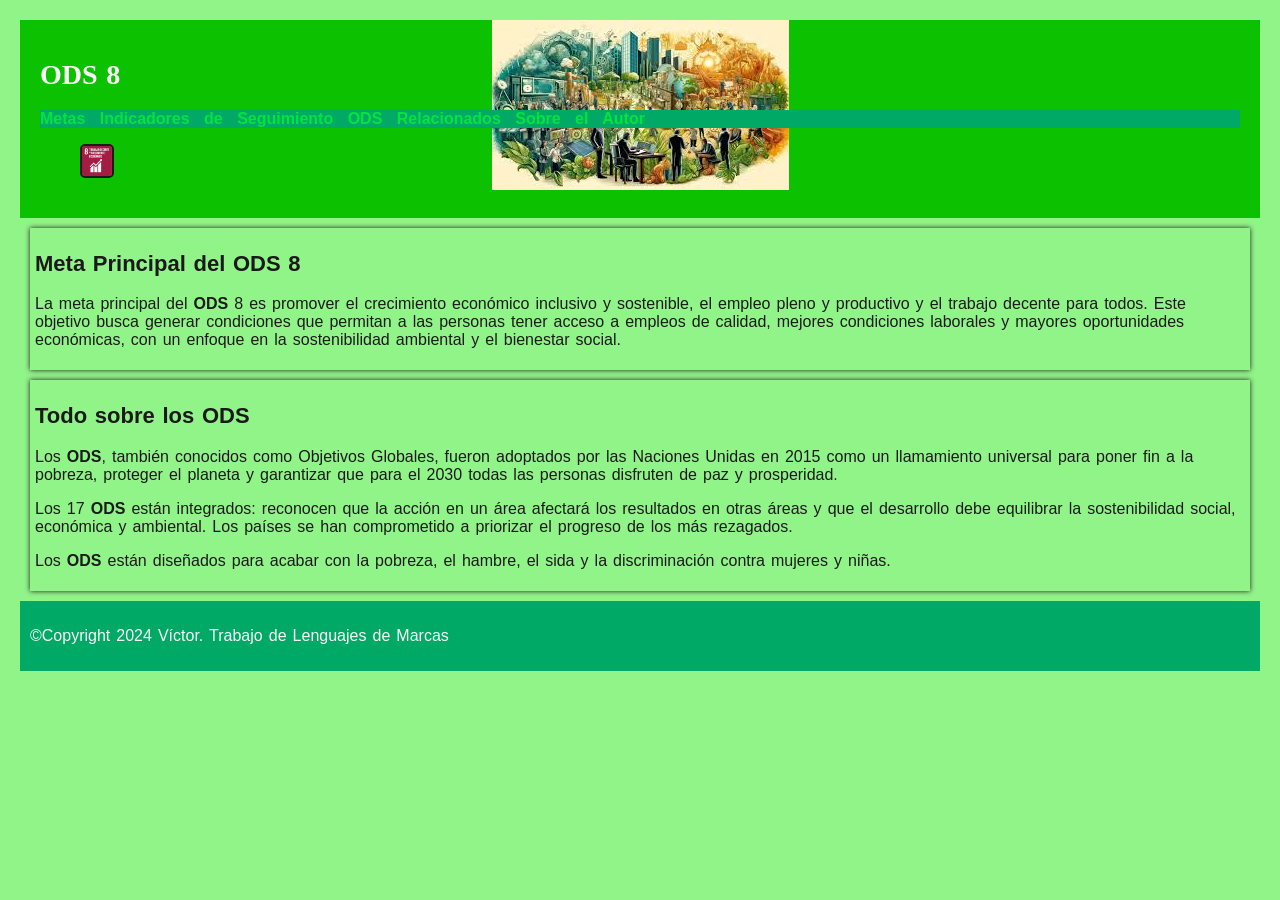
<file: index.html>
<!DOCTYPE html>
<html lang="en">
<head>
    <meta charset="UTF-8">
    <meta name="viewport" content="width=device-width, initial-scale=1.0">
    <link rel="stylesheet" type="text/css" href="estilos/estilos.css">
    <link rel="icon" href="imágenes/Logo.jpg" type="image/x-icon">
    <title>ODS 8</title>
</head>
<body>
    <header>
        <h1>ODS 8</h1>

        <nav>
            <a href="metas.html">Metas</a>
                <a href="indicadores.html">Indicadores de Seguimiento</a>
                <a href="ODS-relacionados.html">ODS Relacionados</a>
                <a href="Sobre-Mi.html">Sobre el Autor</a>
            
        </nav>
        <figure>
            <img src="imágenes/ODS 8.jpg" alt="ODS 8" width="30px" height="30px">
          </figure>
    </header>
    <main>
        
        <article>
            <h2>Meta Principal del ODS 8</h2>

        <p>La meta principal del <strong><abbr title="Objetivos de Desarrollo Sostenibles">ODS</abbr></strong> 8 es promover el crecimiento económico inclusivo y sostenible, el empleo pleno y productivo y el trabajo decente para todos. Este objetivo busca generar condiciones que permitan a las personas tener acceso a empleos de calidad, mejores condiciones laborales y mayores oportunidades económicas, con un enfoque en la sostenibilidad ambiental y el bienestar social.</p>

        </article>
        <section>
            <h2>Todo sobre los ODS</h2>

           <p> Los <strong><abbr title="Objetivos de Desarrollo Sostenibles">ODS</abbr></strong>, también conocidos como Objetivos Globales, fueron adoptados por las Naciones Unidas en 2015 como un llamamiento universal para poner fin a la pobreza, proteger el planeta y garantizar que para el 2030 todas las personas disfruten de paz y prosperidad.</p>

           <p>Los 17 <strong><abbr title="Objetivos de Desarrollo Sostenibles">ODS</abbr></strong> están integrados: reconocen que la acción en un área afectará los resultados en otras áreas y que el desarrollo debe equilibrar la sostenibilidad social, económica y ambiental. Los países se han comprometido a priorizar el progreso de los más rezagados.</p>

           <p>Los <strong><abbr title="Objetivos de Desarrollo Sostenibles">ODS</abbr></strong> están diseñados para acabar con la pobreza, el hambre, el sida y la discriminación contra mujeres y niñas.</p>

        </section>
    </main>
    <footer>
        <p>©Copyright 2024 Víctor. Trabajo de Lenguajes de Marcas</p>
    </footer>
    
    
</body>
</html>
</file>
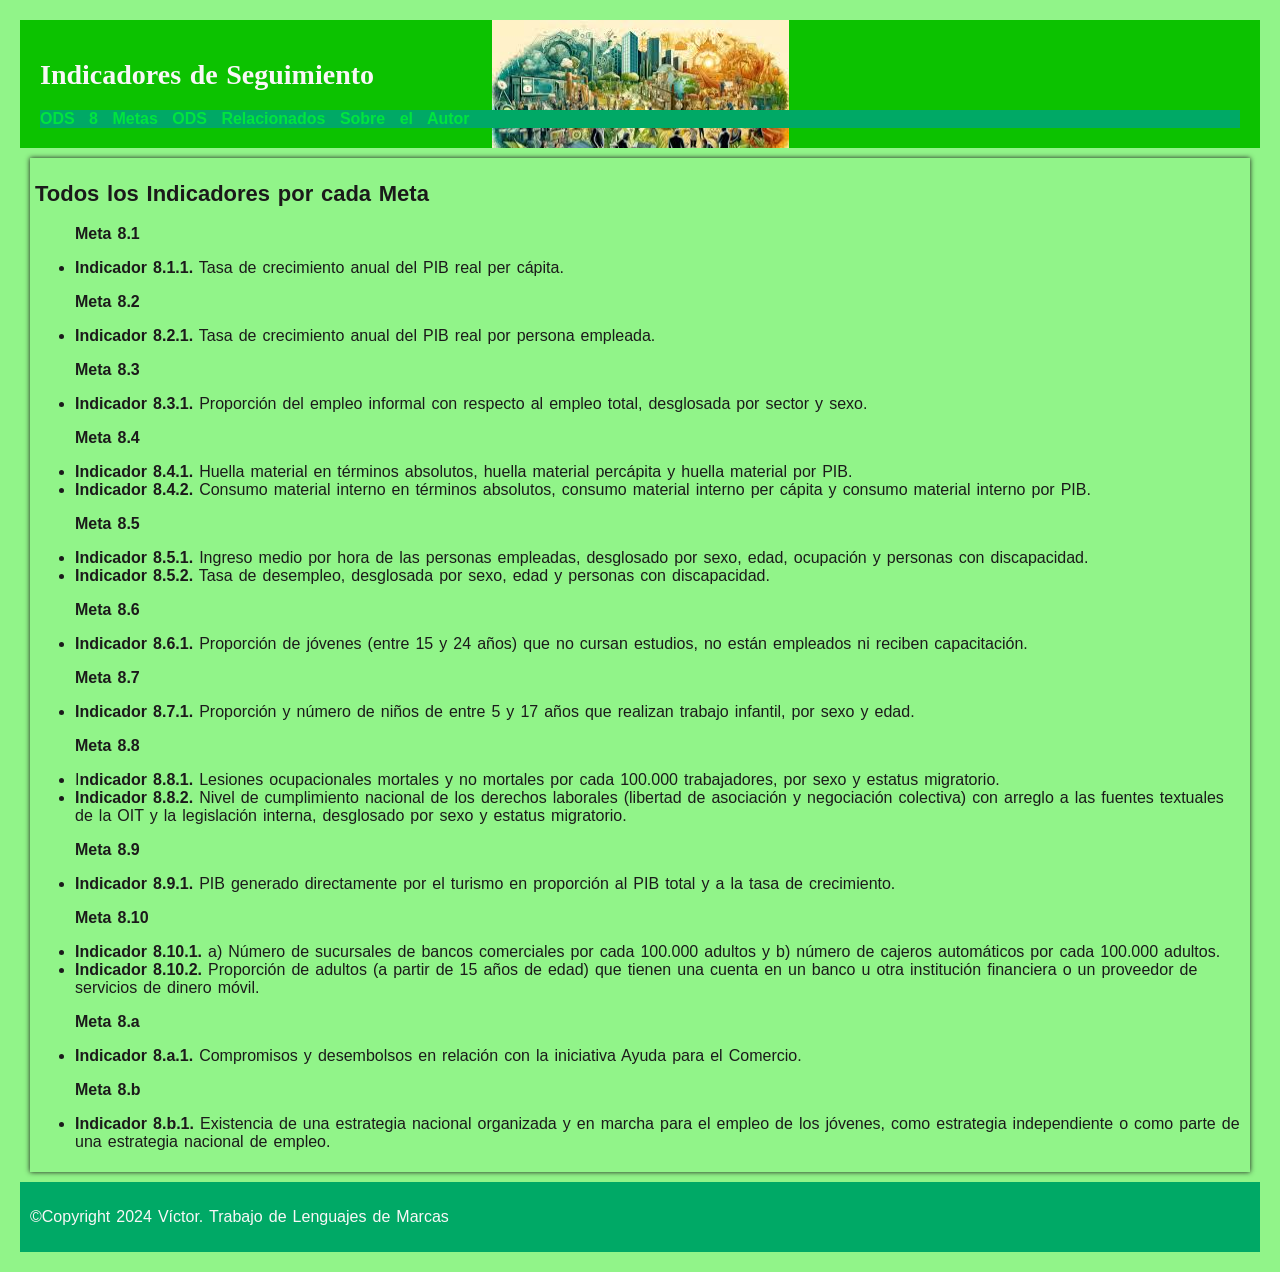
<file: indicadores.html>
<!DOCTYPE html>
<html lang="en">
<head>
    <meta charset="UTF-8">
    <meta name="viewport" content="width=device-width, initial-scale=1.0">
    <link rel="stylesheet" type="text/css" href="estilos/estilos.css">
    <link rel="icon" href="imágenes/Logo.jpg" type="image/x-icon">
    <title>Indicadores de Seguimiento</title>
</head>
<body>
    <header>
        <h1>Indicadores de Seguimiento</h1>

        <nav>
            <a href="index.html">ODS 8</a>
            <a href="metas.html">Metas</a>
            <a href="ODS-relacionados.html">ODS Relacionados</a>
            <a href="Sobre-Mi.html">Sobre el Autor</a>
            
        </nav>
    </header>
    <main>
        <article>
            <h2>Todos los Indicadores por cada Meta</h2>
            <ul>
                <h3>Meta 8.1</h3> 
                <li><b>Indicador 8.1.1.</b> Tasa de crecimiento anual del PIB real per cápita.</li>

                <h3>Meta 8.2 </h3>
                <li><b>Indicador 8.2.1.</b> Tasa de crecimiento anual del PIB real por persona empleada.</li>

                <h3>Meta 8.3</h3> 
                <li><b>Indicador 8.3.1.</b> Proporción del empleo informal con respecto al empleo total, desglosada por sector y sexo.</li>

                <h3>Meta 8.4</h3>
                <li><b>Indicador 8.4.1.</b> Huella material en términos absolutos, huella material percápita y huella material por PIB.</li>

                <li><b>Indicador 8.4.2.</b> Consumo material interno en términos absolutos, consumo material interno per cápita y consumo material interno por PIB.</li>

                <h3>Meta 8.5</h3>
                <li><b>Indicador 8.5.1.</b> Ingreso medio por hora de las personas empleadas, desglosado por sexo, edad, ocupación y personas con discapacidad.</li>

                <li><b>Indicador 8.5.2.</b> Tasa de desempleo, desglosada por sexo, edad y personas con discapacidad.</li>

                <h3> Meta 8.6</h3> 
                <li><b>Indicador 8.6.1.</b> Proporción de jóvenes (entre 15 y 24 años) que no cursan estudios, no están empleados ni reciben capacitación.</li>

                <h3>Meta 8.7</h3>
                <li><b>Indicador 8.7.1.</b> Proporción y número de niños de entre 5 y 17 años que realizan trabajo infantil, por sexo y edad.</li>

                <h3>Meta 8.8</h3>
                <li>I<b>ndicador 8.8.1.</b> Lesiones ocupacionales mortales y no mortales por cada 100.000 trabajadores, por sexo y estatus migratorio.</li>

                <li><b>Indicador 8.8.2.</b> Nivel de cumplimiento nacional de los derechos laborales (libertad de asociación y negociación colectiva) con arreglo a las fuentes textuales de la OIT y la legislación interna, desglosado por sexo y estatus migratorio.</li>

                <h3>Meta 8.9</h3>
                <li><b>Indicador 8.9.1.</b> PIB generado directamente por el turismo en proporción al PIB total y a la tasa de crecimiento.</li>

                <h3>Meta 8.10</h3>
                <li><b>Indicador 8.10.1.</b> a) Número de sucursales de bancos comerciales por cada 100.000 adultos y b) número de cajeros automáticos por cada 100.000 adultos.</li>

                <li><b>Indicador 8.10.2.</b> Proporción de adultos (a partir de 15 años de edad) que tienen una cuenta en un banco u otra institución financiera o un proveedor de servicios de dinero móvil.</li>
                
                <h3>Meta 8.a</h3>
                <li><b>Indicador 8.a.1.</b> Compromisos y desembolsos en relación con la iniciativa Ayuda para el Comercio.</li>

                <h3>Meta 8.b</h3>
                <li><b>Indicador 8.b.1.</b> Existencia de una estrategia nacional organizada y en marcha para el empleo de los jóvenes, como estrategia independiente o como parte de una estrategia nacional de empleo.</li>

            </ul>
        </article>
    </main>









    <footer>
        <p>©Copyright 2024 Víctor.  Trabajo de Lenguajes de Marcas</p>
    </footer>
</body>
</html>
</file>
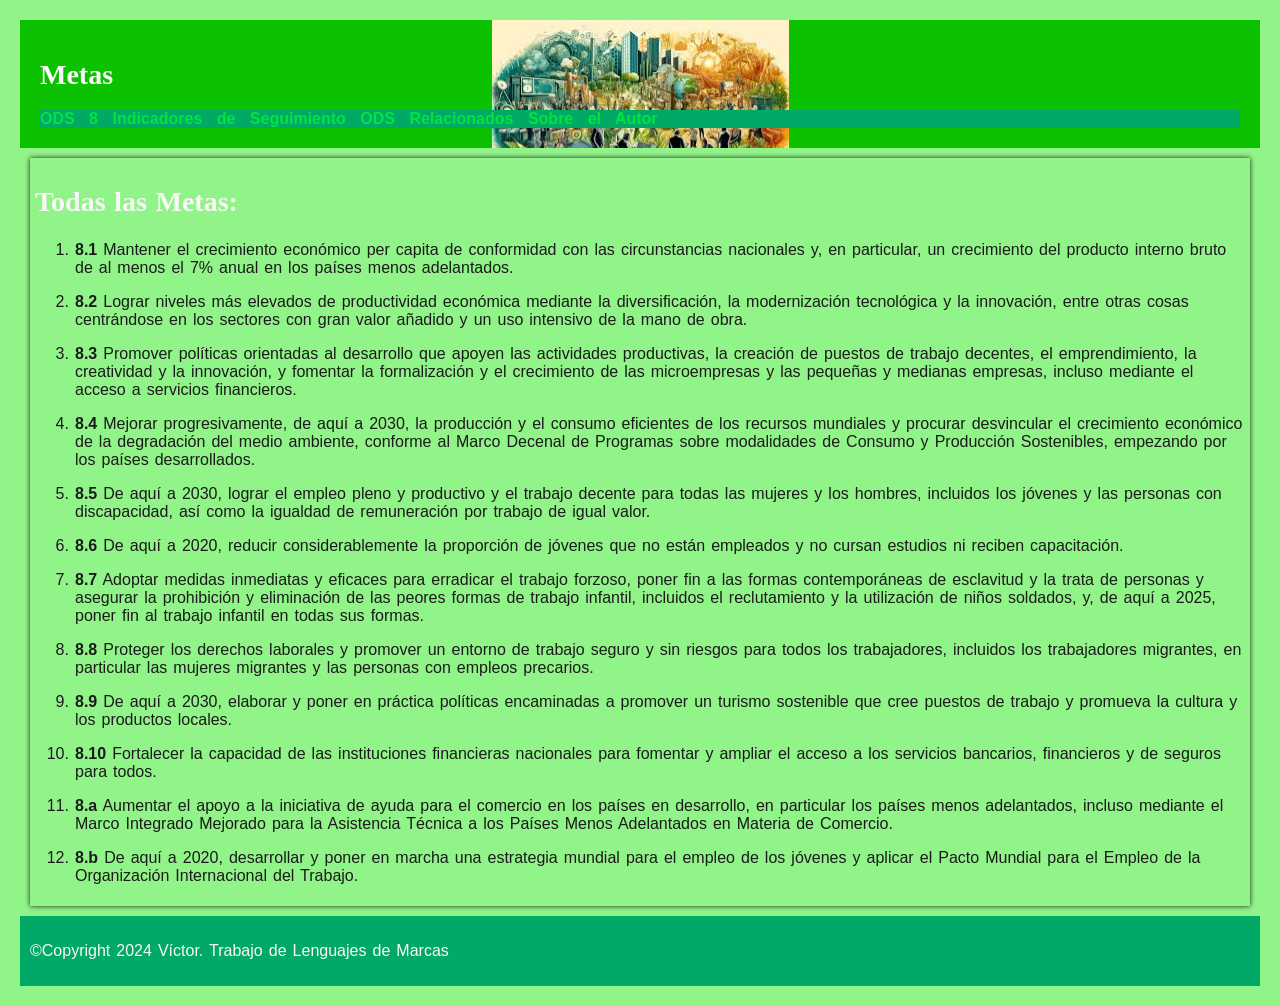
<file: metas.html>
<!DOCTYPE html>
<html lang="en">
<head>
    <meta charset="UTF-8">
    <meta name="viewport" content="width=device-width, initial-scale=1.0">
    <link rel="stylesheet" type="text/css" href="estilos/estilos.css">
    <link rel="icon" href="imágenes/Logo.jpg" type="image/x-icon">
    <title>Metas</title>
</head>
<body>
    <header>
        <h1>Metas</h1>

        <nav>
            <a href="index.html">ODS 8</a>
            <a href="indicadores.html">Indicadores de Seguimiento</a>
            <a href="ODS-relacionados.html">ODS Relacionados</a>
            <a href="Sobre-Mi.html">Sobre el Autor</a>
            
        </nav>
    </header>
    <main>
        <article>
            <h1>Todas las Metas:</h1>
            <ol>
                <p><li><b>8.1</b>  Mantener el crecimiento económico per capita de conformidad con las circunstancias nacionales y, en particular, un crecimiento del producto interno bruto de al menos el 7% anual en los países menos adelantados.</li></p>
                <p><li><b>8.2 </b> Lograr niveles más elevados de productividad económica mediante la diversificación, la modernización tecnológica y la innovación, entre otras cosas centrándose en los sectores con gran valor añadido y un uso intensivo de la mano de obra.</li></p>
                <p><li><b>8.3 </b> Promover políticas orientadas al desarrollo que apoyen las actividades productivas, la creación de puestos de trabajo decentes, el emprendimiento, la creatividad y la innovación, y fomentar la formalización y el crecimiento de las microempresas y las pequeñas y medianas empresas, incluso mediante el acceso a servicios financieros.</li></p>
                <p><li><b>8.4</b> Mejorar progresivamente, de aquí a 2030, la producción y el consumo eficientes de los recursos mundiales y procurar desvincular el crecimiento económico de la degradación del medio ambiente, conforme al Marco Decenal de Programas sobre modalidades de Consumo y Producción Sostenibles, empezando por los países desarrollados.</li></p>
                <p><li><b>8.5</b>  De aquí a 2030, lograr el empleo pleno y productivo y el trabajo decente para todas las mujeres y los hombres, incluidos los jóvenes y las personas con discapacidad, así como la igualdad de remuneración por trabajo de igual valor.</li></p>
                <p><li><b>8.6</b>  De aquí a 2020, reducir considerablemente la proporción de jóvenes que no están empleados y no cursan estudios ni reciben capacitación.</li></p>
                <p><li><b>8.7</b>  Adoptar medidas inmediatas y eficaces para erradicar el trabajo forzoso, poner fin a las formas contemporáneas de esclavitud y la trata de personas y asegurar la prohibición y eliminación de las peores formas de trabajo infantil, incluidos el reclutamiento y la utilización de niños soldados, y, de aquí a 2025, poner fin al trabajo infantil en todas sus formas.</li></p>
                <p><li><b>8.8</b>  Proteger los derechos laborales y promover un entorno de trabajo seguro y sin riesgos para todos los trabajadores, incluidos los trabajadores migrantes, en particular las mujeres migrantes y las personas con empleos precarios.</li></p>
                <p><li><b>8.9</b>  De aquí a 2030, elaborar y poner en práctica políticas encaminadas a promover un turismo sostenible que cree puestos de trabajo y promueva la cultura y los productos locales.</li>  </p>
                <p><li><b>8.10</b>  Fortalecer la capacidad de las instituciones financieras nacionales para fomentar y ampliar el acceso a los servicios bancarios, financieros y de seguros para todos.</li></p>
                <p><li><b>8.a</b>  Aumentar el apoyo a la iniciativa de ayuda para el comercio en los países en desarrollo, en particular los países menos adelantados, incluso mediante el Marco Integrado Mejorado para la Asistencia Técnica a los Países Menos Adelantados en Materia de Comercio.</li></p>
               <p> <li><b>8.b</b>  De aquí a 2020, desarrollar y poner en marcha una estrategia mundial para el empleo de los jóvenes y aplicar el Pacto Mundial para el Empleo de la Organización Internacional del Trabajo.</li></p>
            </ol>
        </article>
    </main>
    <footer>
        <p>©Copyright 2024 Víctor. Trabajo de Lenguajes de Marcas</p>
    </footer>




    
</body>
</html>
</file>
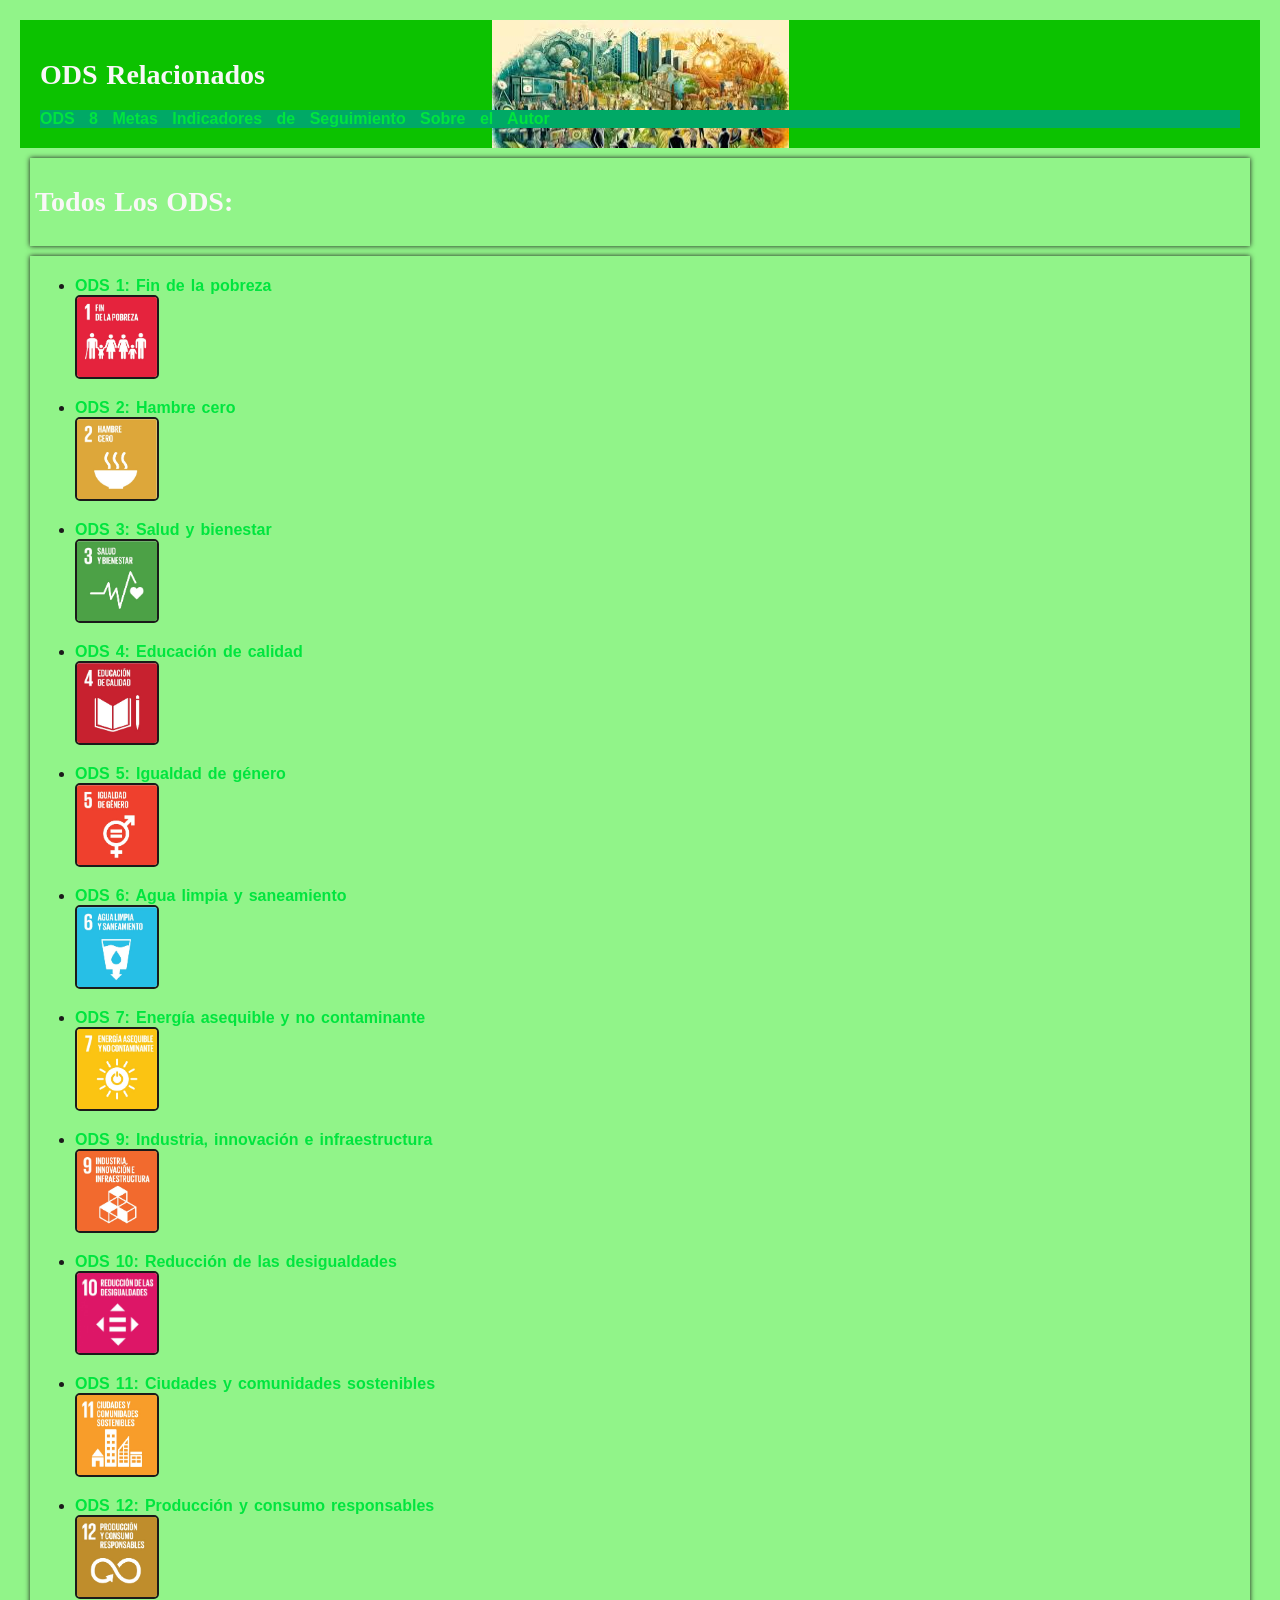
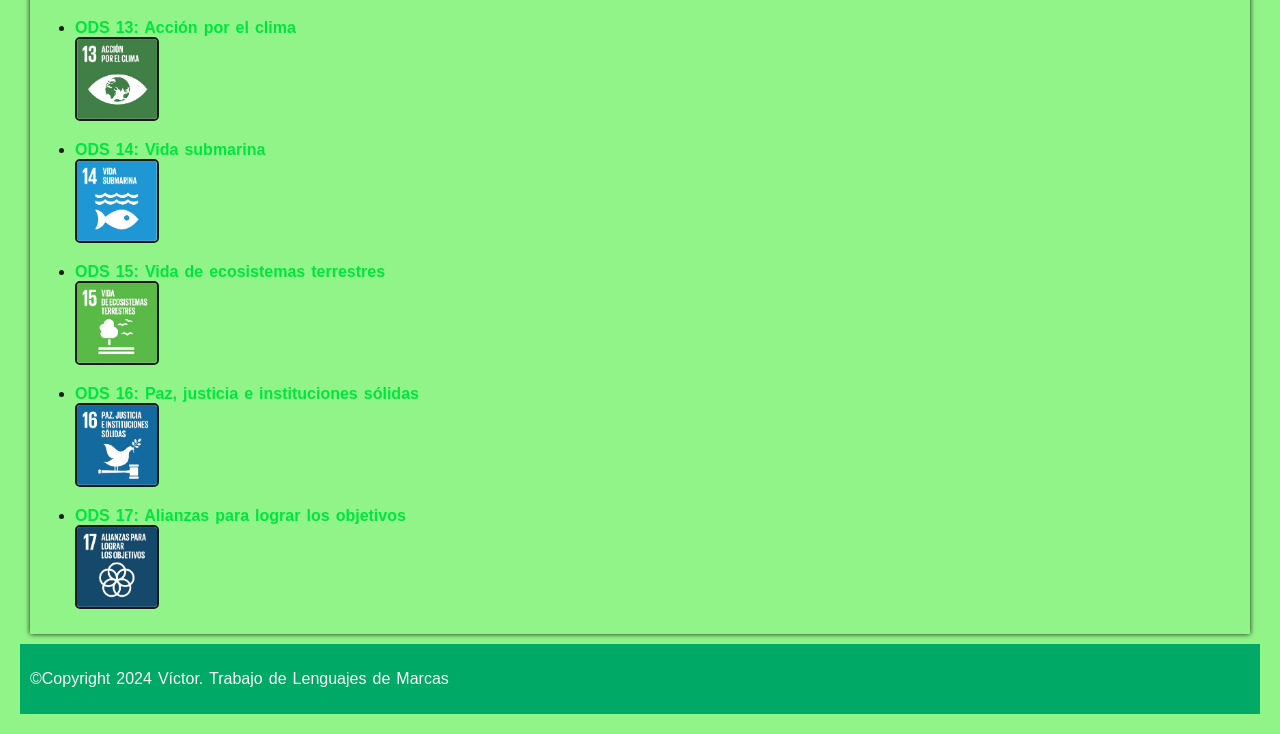
<file: ODS-relacionados.html>
<!DOCTYPE html>
<html lang="en">
<head>
    <meta charset="UTF-8">
    <meta name="viewport" content="width=device-width, initial-scale=1.0">
    <link rel="stylesheet" type="text/css" href="estilos/estilos.css">
    <link rel="icon" href="imágenes/Logo.jpg" type="image/x-icon">
    <title>ODS Relacionados</title>
</head>
<body>
    <header>
        <h1>ODS Relacionados</h1>

        <nav>
            <a href="index.html">ODS 8</a>
            <a href="metas.html">Metas</a>
            <a href="indicadores.html">Indicadores de Seguimiento</a>
            <a href="Sobre-Mi.html">Sobre el Autor</a>
            
        </nav>
    </header>
    <main>
        <article>
            <h1>Todos Los ODS: </h1>

        </article>
        <section>
            <ul>
                <p><li><a href="http://www.un.org/sustainabledevelopment/es/poverty/" target="_blank">ODS 1: Fin de la pobreza</a></li><img src="imágenes/ODS 1.jpg" width="80px" height="80px"></p>
                <p><li><a href="http://www.un.org/sustainabledevelopment/es/hunger/" target="_blank">ODS 2: Hambre cero</a></li><img src="imágenes/ODS 2.jpg" width="80px" height="80px"></p>
                <p><li><a href="http://www.un.org/sustainabledevelopment/es/health/" target="_blank">ODS 3: Salud y bienestar</a></li><img src="imágenes/ODS 3.jpg" width="80px" height="80px"></p>
                <p><li><a href="http://www.un.org/sustainabledevelopment/es/education/" target="_blank">ODS 4: Educación de calidad</a></li><img src="imágenes/ODS 4.jpg" width="80px" height="80px"></p>
                <p><li><a href="http://www.un.org/sustainabledevelopment/es/gender-equality/" target="_blank">ODS 5: Igualdad de género</a></li><img src="imágenes/ODS 5.jpg" width="80px" height="80px"></p>
                <p><li><a href="http://www.un.org/sustainabledevelopment/es/water-and-sanitation/" target="_blank">ODS 6: Agua limpia y saneamiento</a></li><img src="imágenes/ODS 6.jpg" width="80px" height="80px"></p>
                <p><li><a href="http://www.un.org/sustainabledevelopment/es/energy/" target="_blank">ODS 7: Energía asequible y no contaminante</a></li><img src="imágenes/ODS 7.jpg" width="80px" height="80px"></p>
                <p><li><a href="http://www.un.org/sustainabledevelopment/es/infrastructure" target="_blank">ODS 9: Industria, innovación e infraestructura</a></li><img src="imágenes/ODS 9.jpg" width="80px" height="80px"></p>
                <p><li><a href="http://www.un.org/sustainabledevelopment/es/inequality/" target="_blank">ODS 10: Reducción de las desigualdades</a></li><img src="imágenes/ODS 10.jpg" width="80px" height="80px"></p>
                <p><li><a href="http://www.un.org/sustainabledevelopment/es/cities/" target="_blank">ODS 11: Ciudades y comunidades sostenibles</a></li><img src="imágenes/ODS 11.jpg" width="80px" height="80px"></p>
                <p><li><a href="http://www.un.org/sustainabledevelopment/es/sustainable-consumption-production/" target="_blank">ODS 12: Producción y consumo responsables</a></li><img src="imágenes/ODS 12.jpg" width="80px" height="80px"></p>
                <p><li><a href="http://www.un.org/sustainabledevelopment/es/climate-change-2/" target="_blank">ODS 13: Acción por el clima</a></li><img src="imágenes/ODS 13.jpg" width="80px" height="80px"></p>
                <p><li><a href="http://www.un.org/sustainabledevelopment/es/oceans/" target="_blank">ODS 14: Vida submarina</a></li><img src="imágenes/ODS 14.jpg" width="80px" height="80px"></p>
                <p><li><a href="http://www.un.org/sustainabledevelopment/es/biodiversity/" target="_blank">ODS 15: Vida de ecosistemas terrestres</a></li><img src="imágenes/ODS 15.jpg" width="80px" height="80px"></p>
                <p><li><a href="http://www.un.org/sustainabledevelopment/es/peace-justice/" target="_blank">ODS 16: Paz, justicia e instituciones sólidas</a></li><img src="imágenes/ODS 16.jpg" width="80px" height="80px"></p>
                <p><li><a href="http://www.un.org/sustainabledevelopment/es/globalpartnerships/" target="_blank">ODS 17: Alianzas para lograr los objetivos</a></li><img src="imágenes/ODS 17.jpg" width="80px" height="80px"></p>
            </ul>
        </section>
    </main>








    <footer>
        <p>©Copyright 2024 Víctor. Trabajo de Lenguajes de Marcas</p>
    </footer>
</body>
</html>
</file>
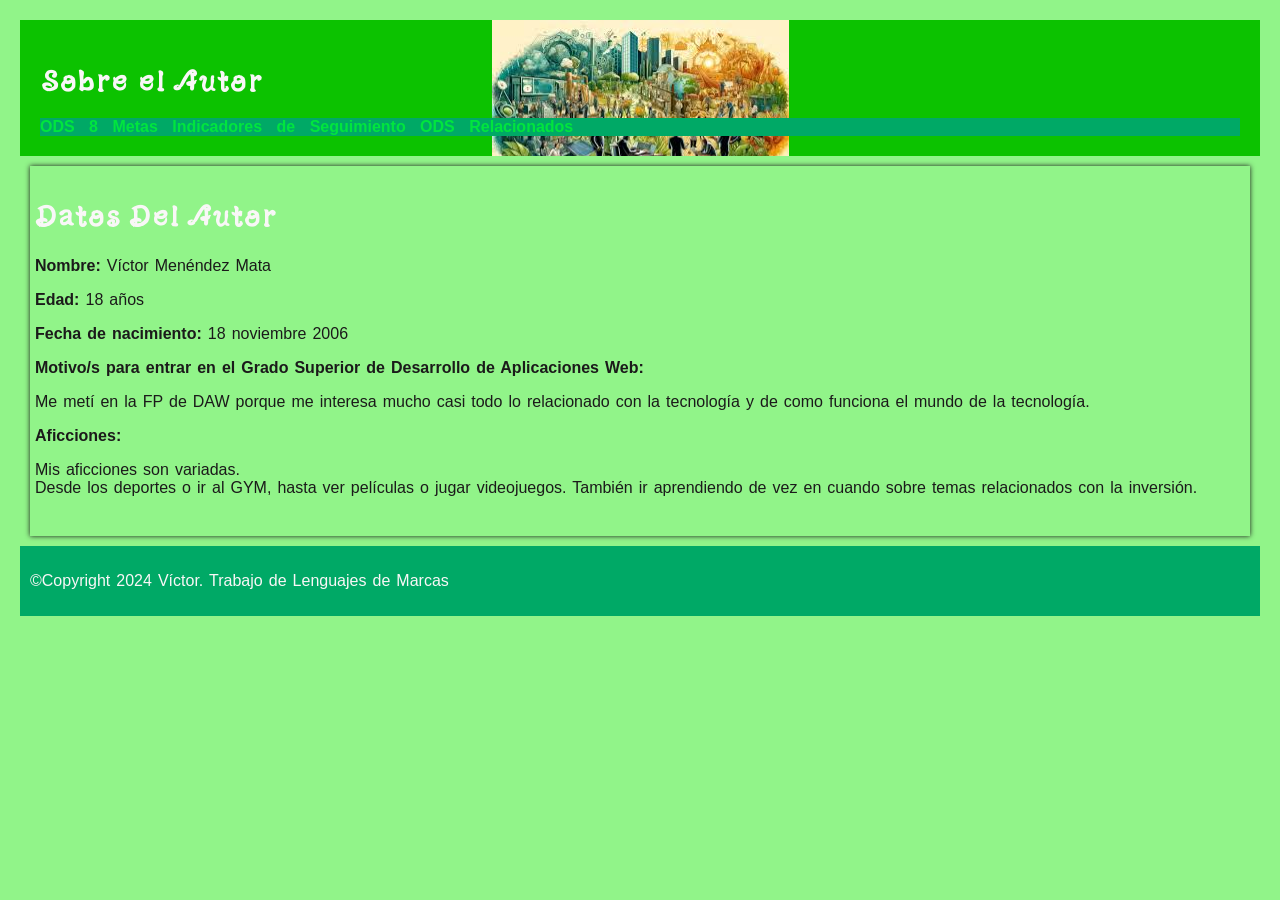
<file: Sobre-Mi.html>
<!DOCTYPE html>
<html lang="en">
<head>
    <meta charset="UTF-8">
    <meta name="viewport" content="width=device-width, initial-scale=1.0">
    <link rel="stylesheet" type="text/css" href="estilos/estilos.css">
    <link rel="icon" href="imágenes/Logo.jpg" type="image/x-icon">
    <link rel="preconnect" href="https://fonts.googleapis.com">
<link rel="preconnect" href="https://fonts.gstatic.com" crossorigin>
<link href="https://fonts.googleapis.com/css2?family=Yuji+Mai&display=swap" rel="stylesheet">
    <title>Sobre el Autor</title>
</head>
<body>
    <header>
        <h1>Sobre el Autor</h1>

        <nav>
            <a href="index.html">ODS 8</a>
            <a href="metas.html">Metas</a>
            <a href="indicadores.html">Indicadores de Seguimiento</a>
            <a href="ODS-relacionados.html">ODS Relacionados</a>
            
        </nav>
    </header>
    <main>
        <article>
            <h1>Datos Del Autor</h1>
            <p><strong>Nombre:</strong> Víctor Menéndez Mata</p>
            <p><strong>Edad:</strong> 18 años</p>
            <p><strong>Fecha de nacimiento:</strong> 18 noviembre 2006</p>
            <p><strong>Motivo/s para entrar en el Grado Superior de Desarrollo de Aplicaciones Web:</strong></p> <p>Me metí en la FP de DAW porque me interesa mucho casi todo lo relacionado con la tecnología y de como funciona el mundo de la tecnología.</p>
            <p><strong>Aficciones:</strong></p> 
            <pre>
Mis aficciones son variadas.
Desde los deportes o ir al GYM, hasta ver películas o jugar videojuegos. También ir aprendiendo de vez en cuando sobre temas relacionados con la inversión.
        </pre>
        </article>
    </main>
    <footer>
        <p>©Copyright 2024 Víctor. Trabajo de Lenguajes de Marcas</p>
    </footer>
</body>
</html>
</file>
<file: estilos/estilos.css>
header{
    background-color: #0CC200;
    Padding: 20px;
    background-image: url("../imágenes/Imagen-fondo.jpg");
    background-repeat: no-repeat;
    background-position: top center;
    }

h1{
    font-size: 28px;
    Color: #F9F7F7;
    font-family: "Yuji Mai", serif;
    }

h2{
    font-size: 22px;
    Color: #1B1A1A;
    }

h3{
    font-size: 16px;
    }


nav{
    color: #00A966;
    font-weight: bold;
    background-color: #00A966;
    word-spacing: 10px;
    }

a{  
    color: #00E53E;
    text-decoration: none;
    font-weight: bold;
    }
a:hover{
     text-decoration: underline;
    }

body {
    font-family:Arial, sans-serif; 
    color: #1B1A1A; 
    word-spacing: 1.6px;
    font-size: 16px;
    background-color: #91F489;
    margin: 20px;
    }

article{
    box-shadow: 0px 0px 5px;
    padding: 5px;
    margin: 10px;
    }
    
section{
    box-shadow: 0px 0px 5px;
    padding: 5px;
    margin: 10px;
    }

img{
    border: 2px solid;
    border-radius: 5px;
}

pre {
    font-family: Arial, sans-serif;
    }

abbr {
    text-decoration: none;
    }

footer{
    background-color: #00A966;
    color: #F9F7F7;
    padding: 10px;
    }
</file>
